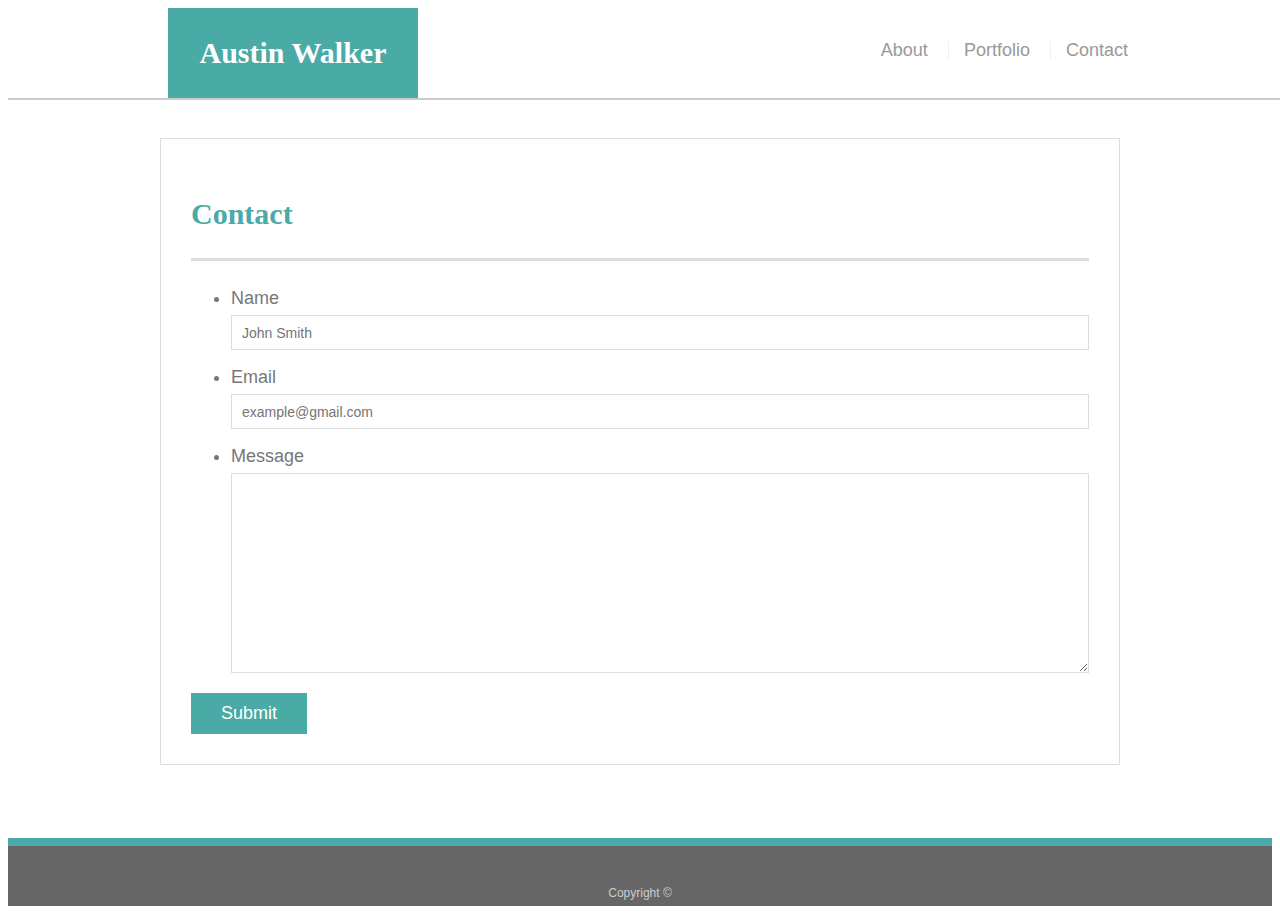
<file: contact.html>
<!doctype html>
<html lang="en-us">

<head>
  <meta charset="UTF-8">
  <title>Contact | Austin Walker</title>
  <link rel="stylesheet" type="text/css" href="assets/css/style.css">
</head>

<body>

  <header id="masthead">
    <div class="container">
      <a href="index.html" id="logo">Austin Walker</a>
      <nav>
        <a href="index.html">About</a>
        <a href="portfolio.html">Portfolio</a>
        <a href="contact.html">Contact</a>
      </nav>
    </div>
  </header>

  <div id="main-container" class="container">
    <section class="main-section">
      <h1>Contact</h1>

      <form id="contact-form">
        <ul>
          <li>
            <label for="name">Name</label>
            <input type="text" id="name" name="name" placeholder="John Smith" required="required">
          </li>
          <li>
            <label for="email">Email</label>
            <input type="email" id="email" name="email" placeholder="example@gmail.com" required="required">
          </li>
          <li>
            <label for="message">Message</label>
            <textarea id="message" name="message" required="required"></textarea>
          </li>
        </ul>
        <input type="submit">
      </form>

    </section>

  </div>

  <footer>
    <div class="container">
      Copyright &copy; 
    </div>
  </footer>
</body>

</html>
</file>
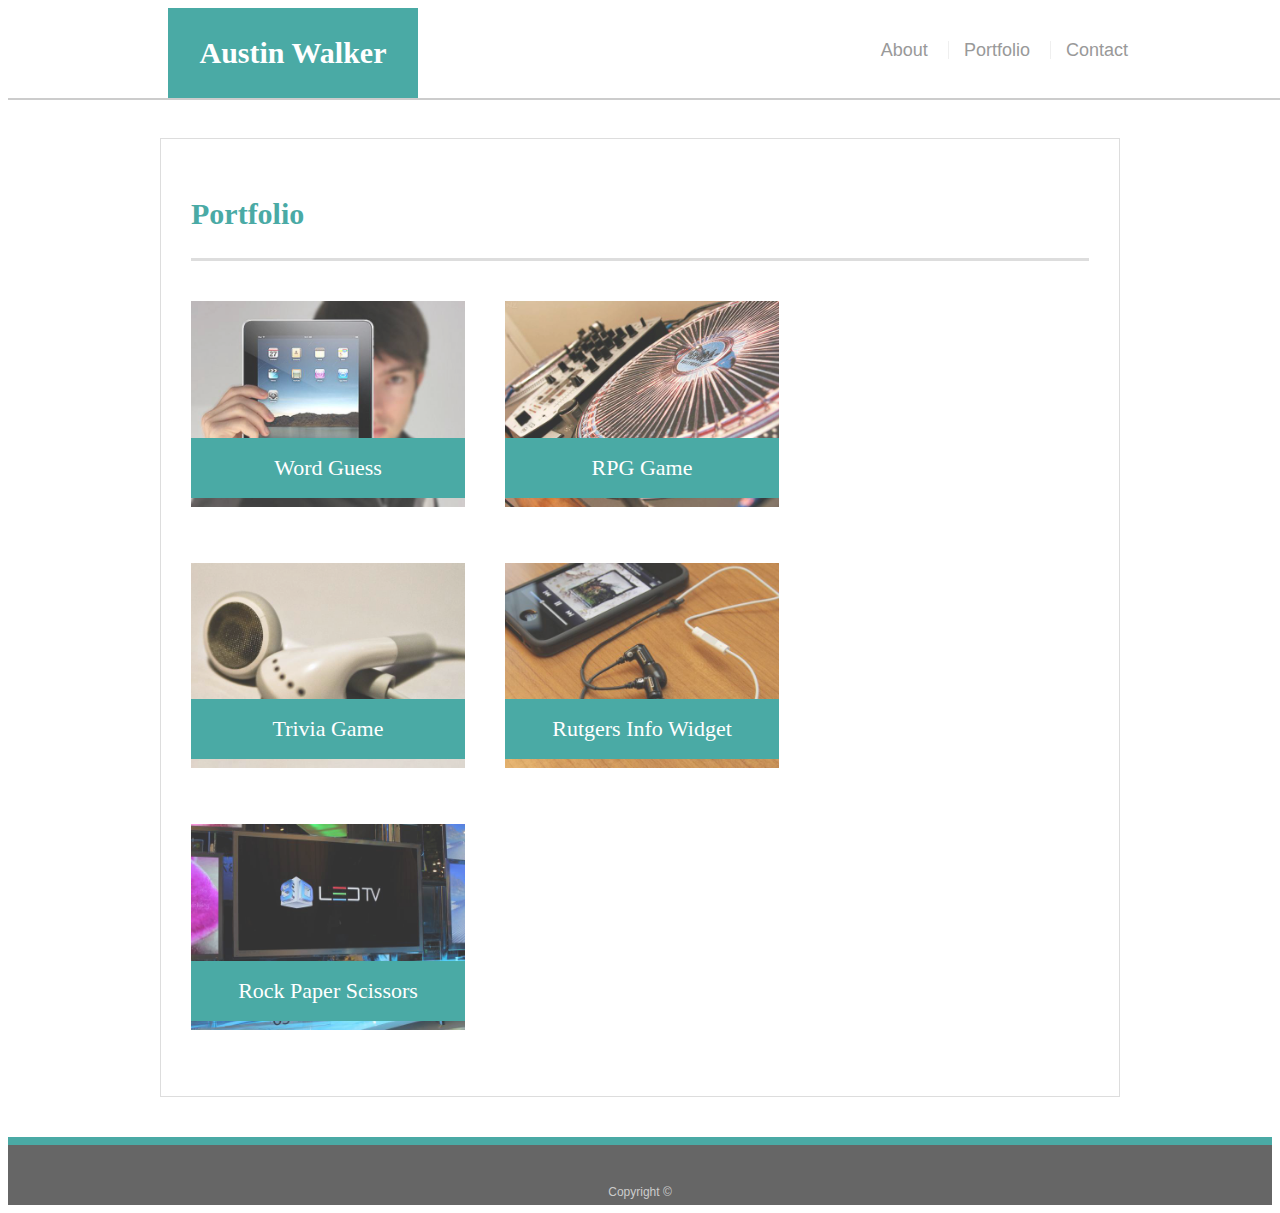
<file: portfolio.html>
<!doctype html>
<html lang="en-us">

<head>
  <meta charset="UTF-8">
  <title>Portfolio | Austin Walker</title>
  <link rel="stylesheet" type="text/css" href="assets/css/style.css">
</head>

<body>

  <header id="masthead">
    <div class="container">
      <a href="index.html" id="logo">Austin Walker</a>
      <nav>
        <a href="index.html">About</a>
        <a href="portfolio.html">Portfolio</a>
        <a href="contact.html">Contact</a>
      </nav>
    </div>
  </header>

  <div id="main-container" class="container">
    <section class="main-section">
      <h1>Portfolio</h1>

      <div class="work">
        <img src="assets/images/technics-q-c-640-480-1.jpg" alt="Word Guess">
        
        <h3>Word Guess</h3>
      </div>
      <div class="work">
        <img src="assets/images/technics-q-c-640-480-2.jpg" alt="RPG Game">

        <h3>RPG Game</h3>
      </div>
      <div class="work">
        <img src="assets/images/technics-q-c-640-480-5.jpg" alt="Trivia Game">

        <h3>Trivia Game</h3>
      </div>
      <div class="work">
        <img src="assets/images/technics-q-c-640-480-7.jpg" alt="Rutgers Info Widget">

        <h3>Rutgers Info Widget</h3>
      </div>
      <div class="work">
        <img src="assets/images/technics-q-c-640-480-9.jpg" alt="Rock Paper Scissors">

        <h3>Rock Paper Scissors</h3>
      </div>

    </section>

  </div>

  <footer>
    <div class="container">
      Copyright &copy; 
    </div>
  </footer>
</body>

</html>
</file>
<file: assets/css/style.css>
body {
    font-family: Arial, "Helvetica Neue", Helvetica, sans-serif;
    font-size: 18px;
    line-height: 34px;
    color: #777;
    background: url("http://i67.tinypic.com/33omrdu.png");
  }
  
  * {
    box-sizing: border-box;
  }
  
  /* general */
  
  .container {
    width: 100%;
    max-width: 960px;
    margin: 0 auto;
    clear: both;
  }
  
  h1,
  h2,
  h3,
  p {
    margin-bottom: 20px;
  }
  
  p:last-child {
    margin-bottom: 0;
  }
  
  h1,
  h2,
  h3 {
    font-family: Georgia, Times, "Times New Roman", serif;
    font-weight: 700;
    color: #4aaaa5;
  }
  
  h1 {
    padding-bottom: 20px;
    font-size: 30px;
    line-height: 49px;
    border-bottom: 3px solid #ddd;
  }
  
  h2,
  h3 {
    font-size: 22px;
  }
  
  /* header */
  
  #masthead {
    position: fixed;
    z-index: 99;
    width: 100%;
    margin: 0 0 30px;
    overflow: auto;
    color: #fff;
    background: #fff;
    border-bottom: 2px solid #ccc;
  }
  
  #logo {
    float: left;
    width: 250px;
    height: 90px;
    font-family: Georgia, Times, "Times New Roman", serif;
    font-size: 30px;
    font-weight: 700;
    line-height: 90px;
    color: #fff;
    text-align: center;
    text-decoration: none;
    background: #4aaaa5;
  }
  
  nav {
    float: right;
    margin-top: 25px;
  }
  
  nav a {
    display: inline-block;
    padding-left: 15px;
    margin-left: 15px;
    line-height: 18px;
    color: #999;
    text-decoration: none;
    border-left: 1px solid #efefef;
  }
  
  nav a:first-child {
    border-left: 0 none;
  }
  
  /* footer */
  
  footer {
    padding: 30px 0;
    clear: both;
    font-size: 12px;
    color: #fff;
    color: #ccc;
    text-align: center;
    background: #666;
    border-top: 8px solid #4aaaa5;
    height: 50px;
  }
  
  h3, h2 {
    padding-bottom: 20px;
    margin-bottom: 15px;
    line-height: 22px;
    border-bottom: 2px solid #eee;
  }
  
  /* main */
  
  #main-container {
    padding-top: 130px;
    min-height: calc(100vh - 70px);
  }
  
  .main-section {
    float: left;
    width: 100%;
    max-width: 960px;
    padding: 30px;
    margin: 0 0 40px;
    background: #fff;
    border: 1px solid #ddd;
  }
  
  /* portfolio page */
  
  .work {
    position: relative;
    float: left;
    width: 274px;
    margin: 20px 0 25px;
    overflow: auto;
  }
  
  .work:nth-child(even) {
    margin-right: 40px;
  }
  
  .work img {
    width: 100%;
    border: 0 none;
    opacity: 0.8;
  }
  
  .work h3 {
    position: absolute;
    bottom: 20px;
    width: 100%;
    padding: 15px;
    margin-bottom: 0;
    font-weight: 300;
    line-height: 30px;
    color: #fff;
    text-align: center;
    background: #4aaaa5;
    border-bottom: 0;
  }
  
  .auth-image {
    float: left;
    width: 200px;
    height: auto;
    margin-top: 10px;
    margin-right: 25px;
  }
  
  /* contact page */
  
  #contact-form ul {
    margin-bottom: 20px;
  }
  
  #contact-form li {
    margin-bottom: 10px;
  }
  
  label,
  input[type=text],
  input[type=email],
  textarea {
    display: block;
    width: 100%;
  }
  
  input[type=text],
  input[type=email],
  textarea {
    height: 35px;
    padding: 0 10px;
    font-size: 14px;
    border: 1px solid #ddd;
  }
  
  textarea {
    height: 200px;
  }
  
  input[type=submit] {
    padding: 10px 30px;
    font-size: 18px;
    color: #fff;
    cursor: pointer;
    background: #4aaaa5;
    border: 0 none;
  }

  @media screen and (max-width: 980px) {
    	.main-section {
    		width: 50%;
    		margin: 0 50px 35px 50px;
    	}
    
    	.sidebar {
    		float: left;
    	}
    
    	.auth-image {
    		float: none;
    		width: 100%;
    	}
    
    	#main-container {
    		margin: 0 auto;
    	}
    
    	.container {
    		width: 100%;
    		margin: 0 auto;
    		max-width: 770px;
    	}
    
    	#masthead {
    		position: fixed;
    		overflow: none;
    	}
    
    	#logo {
    		margin: 0 0 0 50px;
    	}
    
    	nav {
    		margin-left: 0;
    	}
    
    	.work {
    		float: none;
        width: 100%;
    	}
    
    }
    
    @media screen and (max-width: 768px) {
      .container {
        width: 100%;
        margin: 0 auto;
        max-width: 650px;
      }
    
      .sidebar {
        width: 100%;
        max-width: 650px;
        margin-top: 20px;
      }
    
      .auth-image {
        float: left;
        width: 200px;
      }
      
      .main-section {
        width: 100%;
        margin: 0;
      }
    
      #logo {
        margin: 0;
      }
    
      .work {
        float: left;
        width: 274px;
        
      }
    
    }
    
    @media screen and (max-width: 640px) {
      .auth-image {
        float: none;
        width: 100%;
      }
    
      .main-section {
        margin-top: 40px;
      }
    
      #main-container {
        max-width: 600px;
      }
    
      .container {
        width: 100%;
      }
    
      #logo {
        width: 100%;
      }
    
      #masthead {
        position: fixed;
        z-index: 99;
        width: 100%;
        margin: 0;
        color: #fff;
        background: #fff;
        border-bottom: 2px solid #ccc;
      }
    
      nav {
        width: 100%;
        text-align: center;
        margin: 10px;
      }
    
      nav a {
        padding: 0 50px;
      }
    
      .sidebar {
        width: 100%;
        max-width: 600px;
      }
    
      .work {
        width: auto;
      }
    
      .work:nth-child(even) {
        margin: 0;
      }
    }
</file>
